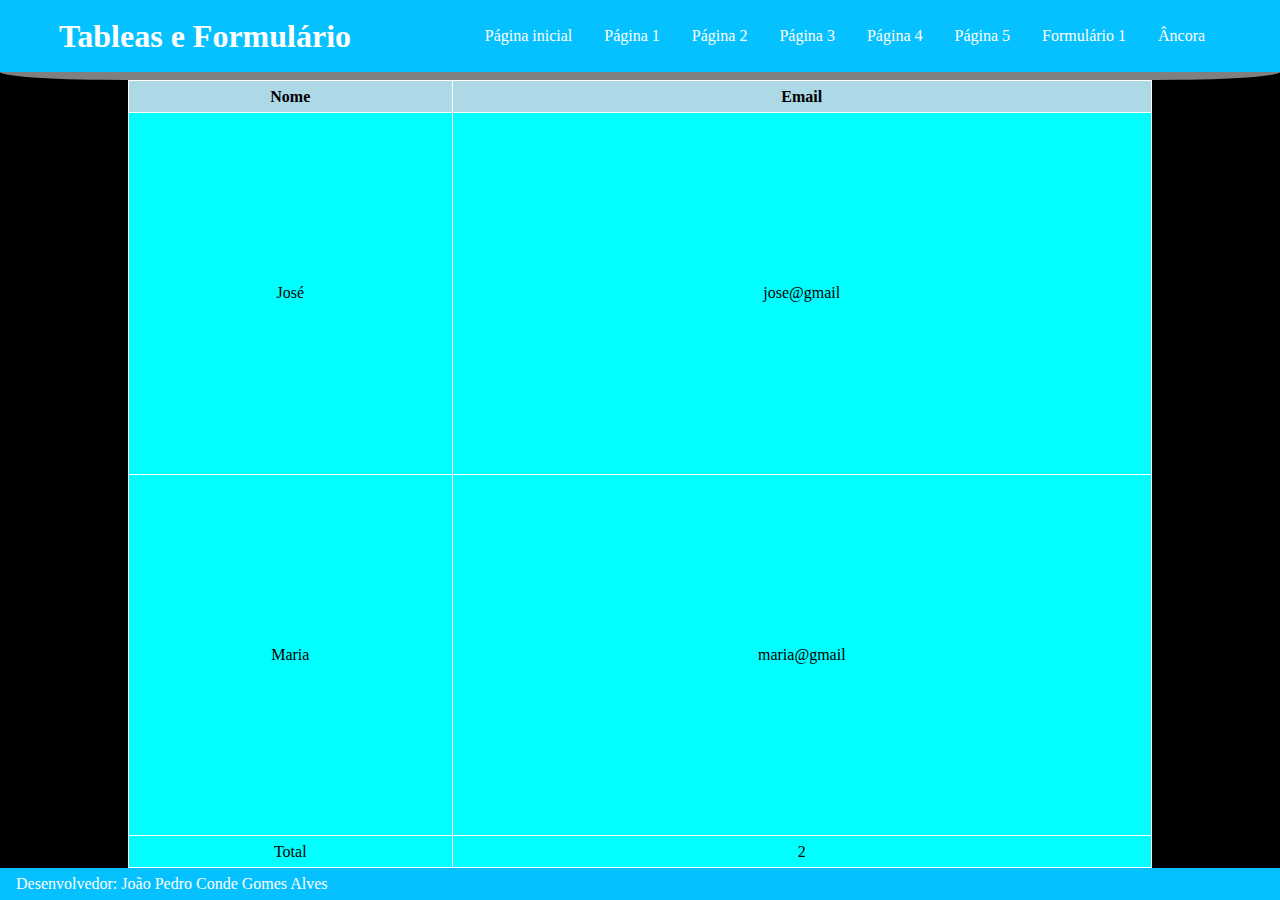
<file: index.html>
<!DOCTYPE html>
<html lang="en">

<head>
    <meta charset="UTF-8">
    <meta http-equiv="X-UA-Compatible" content="IE=edge">
    <meta name="viewport" content="width=device-width, initial-scale=1.0">
    <link rel="stylesheet" href="css/estilo.css">
    <title>Tabela_1</title>
</head>

<body>
    <header>
        <div>
            <h1>Tableas e Formulário</h1>
        </div>
        <ul>
            <li><a href="index.html">Página inicial</a></li>
            <li><a href="pag1.html">Página 1</a></li>
            <li><a href="pag2.html">Página 2</a></li>
            <li><a href="pag3.html">Página 3</a></li>
            <li><a href="pag4.html">Página 4</a></li>
            <li><a href="pag5.html">Página 5</a></li>
            <li><a href="form.html">Formulário 1</a></li>
            <li><a href="ancora.html">Âncora</a></li>
        </ul>
    </header>
    <main class="main">
        <table>
            <thead>
                <tr>
                    <th>Nome</th>
                    <th>Email</th>
                </tr>
            </thead>
            <tbody>
                <tr>
                    <td>José</td>
                    <td>jose@gmail</td>
                </tr>
                <tr>
                    <td>Maria</td>
                    <td>maria@gmail</td>
                </tr>
            </tbody>
            <tfoot>
                <tr>
                    <td>Total</td>
                    <td> 2 </td>
                </tr>
            </tfoot>
        </table>
    </main>
    <footer>
        <p>Desenvolvedor: João Pedro Conde Gomes Alves</p>
    </footer>
</body>

</html>
</file>
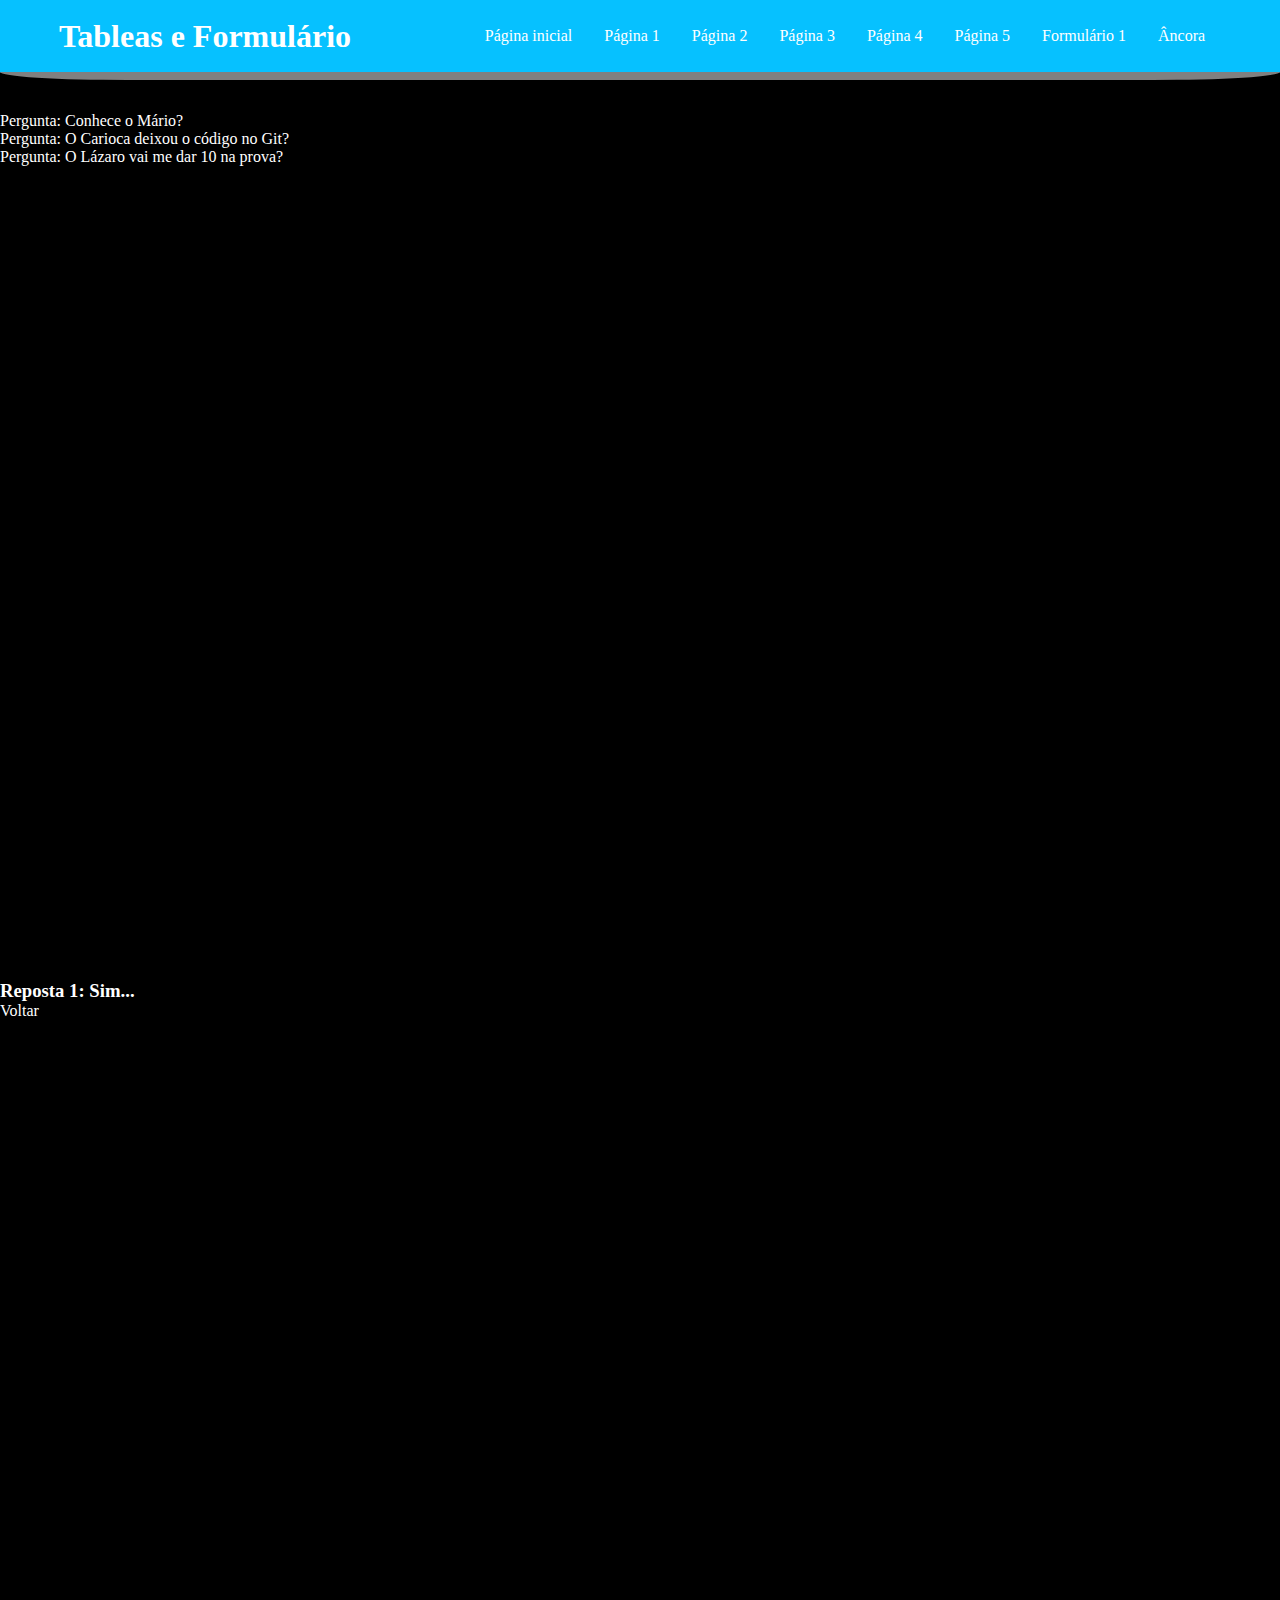
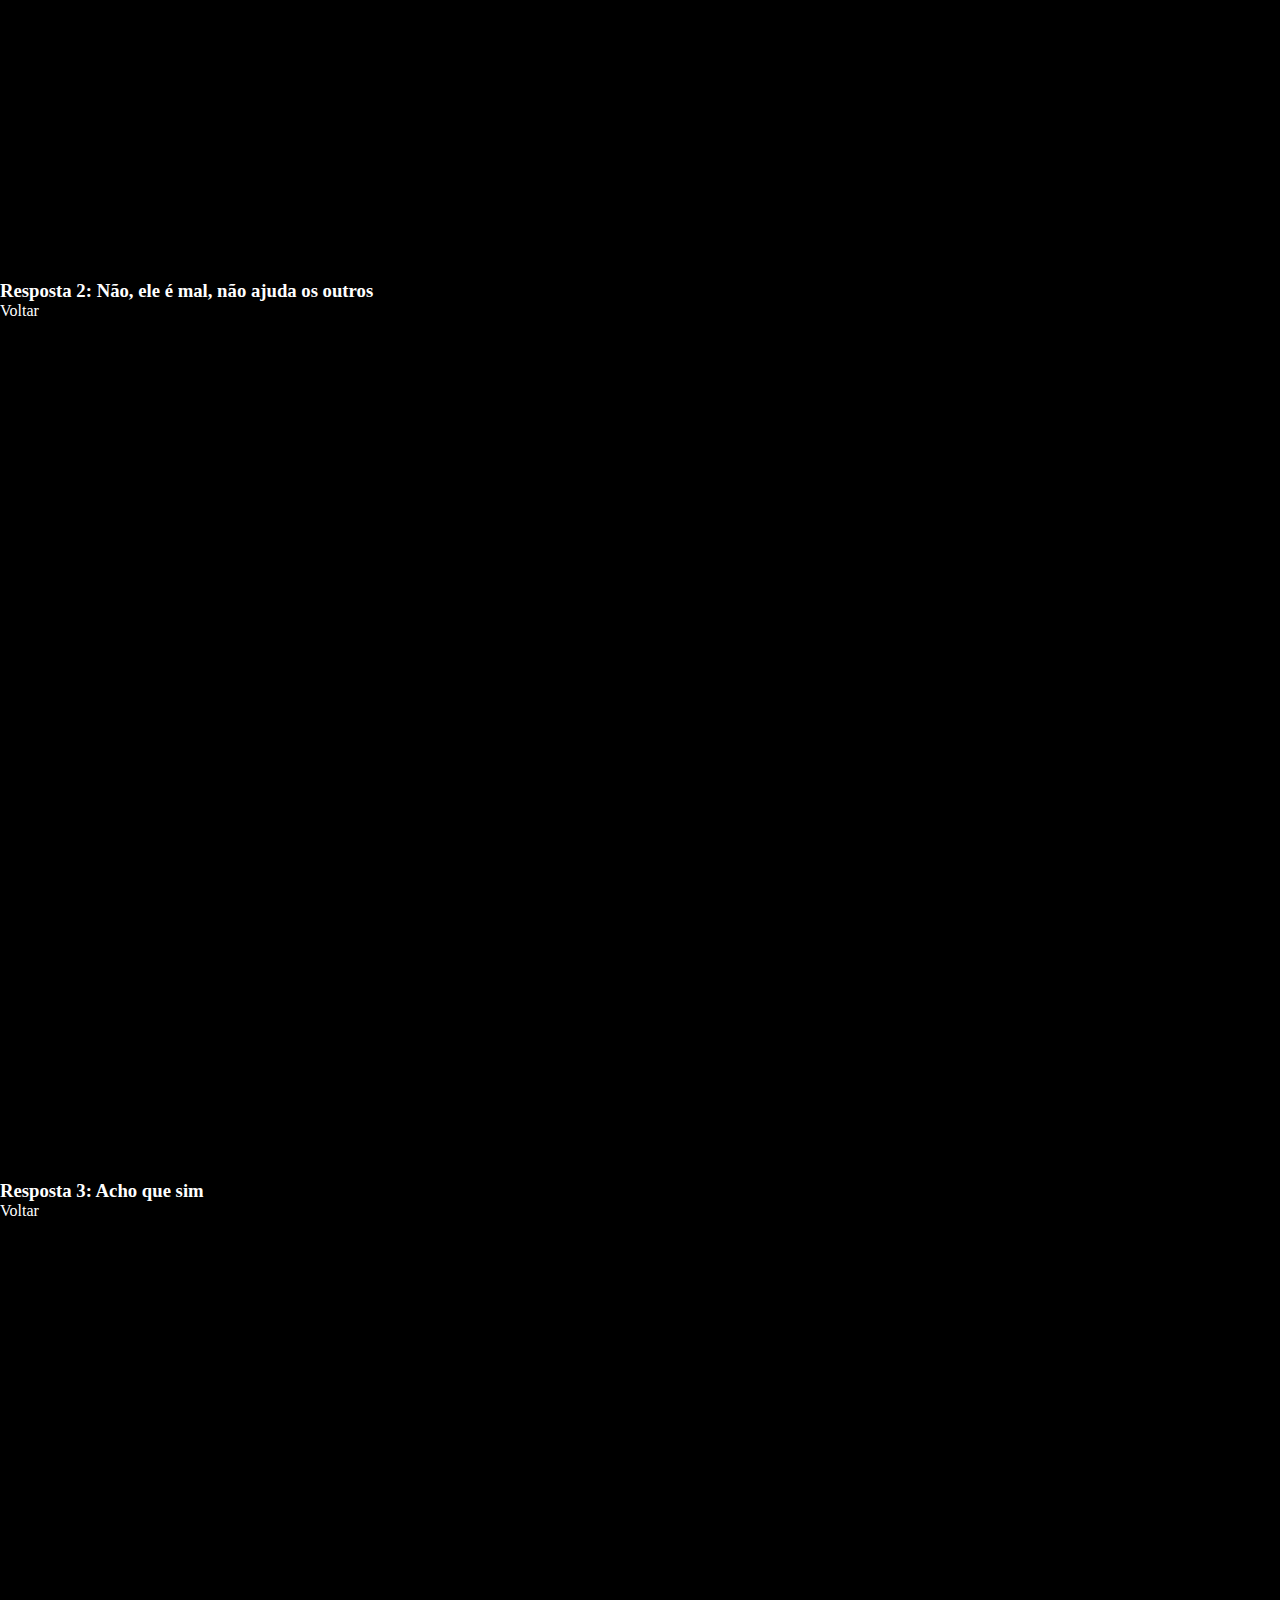
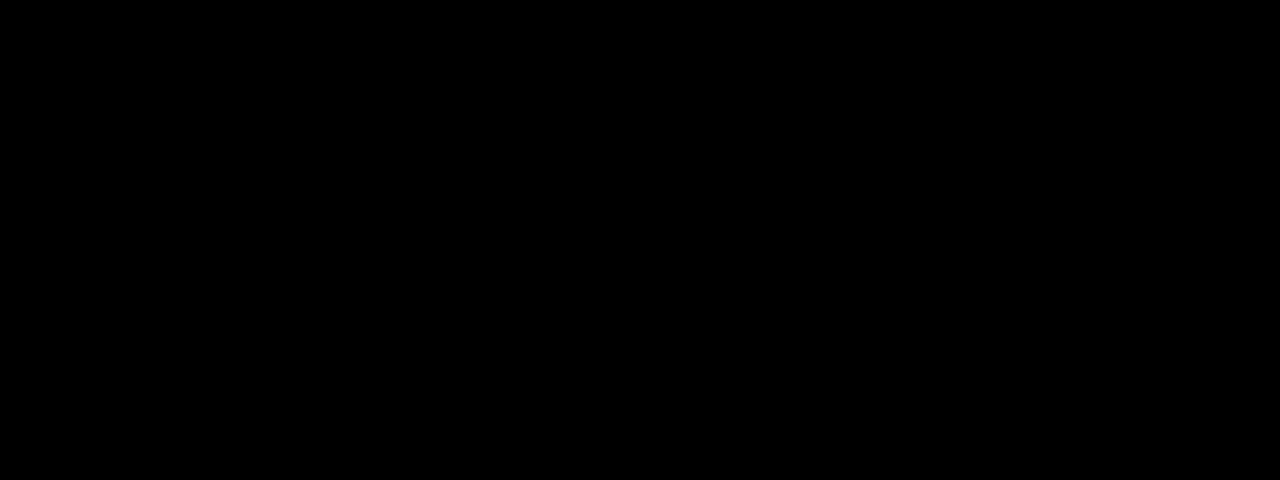
<file: ancora.html>
<!DOCTYPE html>
<html lang="en">

<head>
    <meta charset="UTF-8">
    <meta http-equiv="X-UA-Compatible" content="IE=edge">
    <link rel="stylesheet" href="css/estilo.css">
    <meta name="viewport" content="width=device-width, initial-scale=1.0">
    <title>Âncora</title>
</head>

<body>
    <header id="topo">
        <div>
            <h1>Tableas e Formulário</h1>
        </div>
        <ul>
            <li><a href="index.html">Página inicial</a></li>
            <li><a href="pag1.html">Página 1</a></li>
            <li><a href="pag2.html">Página 2</a></li>
            <li><a href="pag3.html">Página 3</a></li>
            <li><a href="pag4.html">Página 4</a></li>
            <li><a href="pag5.html">Página 5</a></li>
            <li><a href="form.html">Formulário 1</a></li>
            <li><a href="ancora.html">Âncora</a></li>
        </ul>
    </header>
    <main class="anc">
        <section class="p">
            <ol>
                <li>
                    <a href="#r1">Pergunta: Conhece o Mário?</a>
                </li>
                <li>
                    <a href="#r2">Pergunta: O Carioca deixou o código no Git?</a>
                </li>
                <li>
                    <a href="#r3">Pergunta: O Lázaro vai me dar 10 na prova?</a>
                </li>
            </ol>
        </section>
        <section id="r1">
            <h3>Reposta 1: Sim...</h3>
            <a href="#topo">Voltar</a>
        </section>
        <section id="r2">
            <h3>Resposta 2: Não, ele é mal, não ajuda os outros</h3>
            <a href="#topo">Voltar</a>
        </section>
        <section id="r3">
            <h3>Resposta 3: Acho que sim</h3>
            <a href="#topo">Voltar</a>
        </section>
    </main>
    <footer>
        <p>Desenvolvedor: João Pedro Conde Gomes Alves</p>
    </footer>
</body>

</html>
</file>
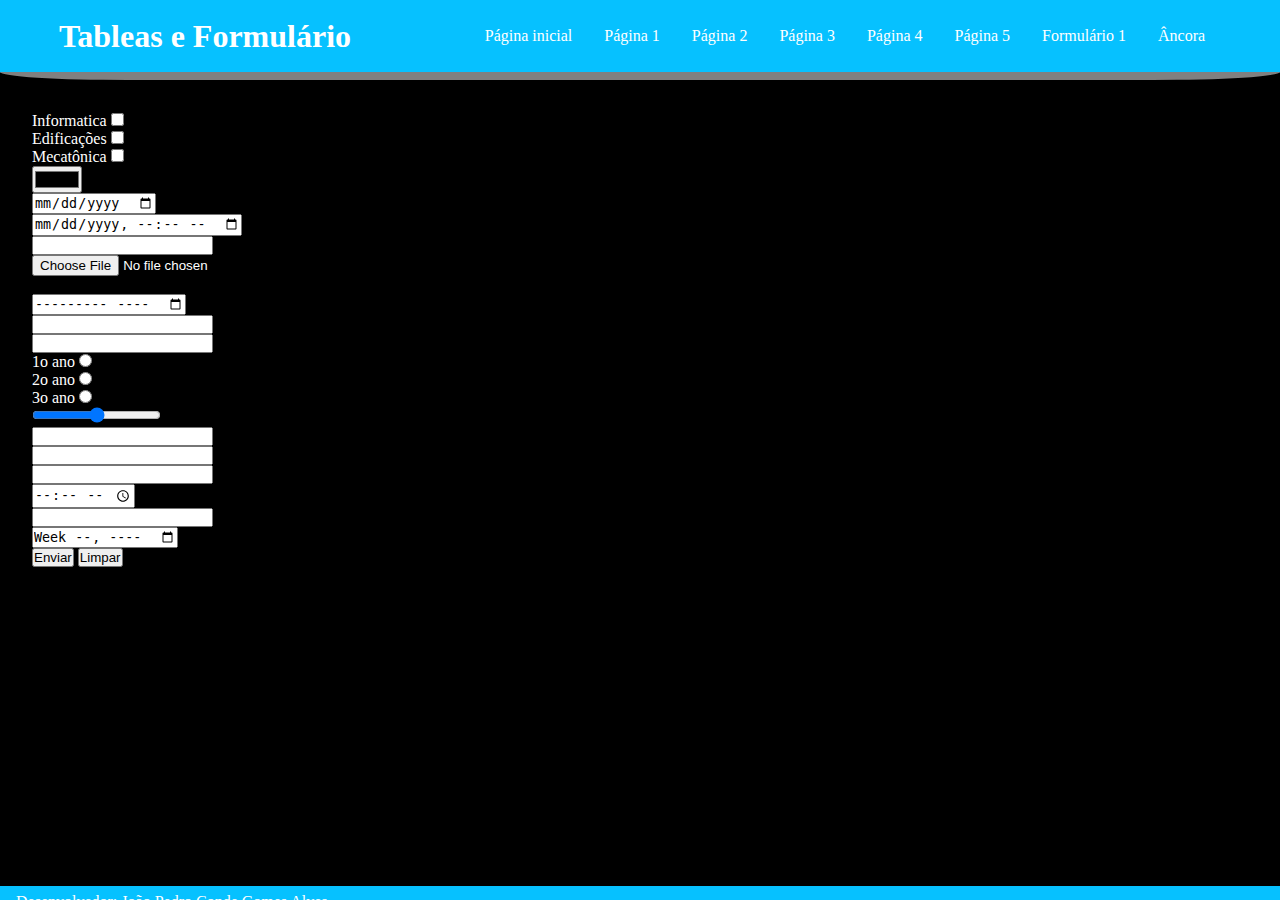
<file: form.html>
<!DOCTYPE html>
<html lang="en">

<head>
    <meta charset="UTF-8">
    <meta http-equiv="X-UA-Compatible" content="IE=edge">
    <meta name="viewport" content="width=device-width, initial-scale=1.0">
    <link rel="stylesheet" href="css/estilo.css">
    <title>Form</title>
</head>

<body>
    <header>
        <div>
            <h1>Tableas e Formulário</h1>
        </div>
        <ul>
            <li><a href="index.html">Página inicial</a></li>
            <li><a href="pag1.html">Página 1</a></li>
            <li><a href="pag2.html">Página 2</a></li>
            <li><a href="pag3.html">Página 3</a></li>
            <li><a href="pag4.html">Página 4</a></li>
            <li><a href="pag5.html">Página 5</a></li>
            <li><a href="form.html">Formulário 1</a></li>
            <li><a href="ancora.html">Âncora</a></li>
        </ul>
    </header>
    <main class="form">
        <form action="" method="post" enctype="multipart/form-data">
            <label for="info">Informatica</label>
            <input type="checkbox" name="curso[]" id="info" value="info">
            </br>
            <label for="edif">Edificações</label>
            <input type="checkbox" name="curso[]" id="edif" value="edif">
            </br>
            <label for="meca">Mecatônica</label>
            <input type="checkbox" name="curso[]" id="meca" value="meca">
            </br>
            <input type="color" name="cor">
            </br>
            <input type="date" name="data">
            </br>
            <input type="datetime-local" name="datahora">
            </br>
            <input type="email" name="email">
            </br>
            <input type="file" name="arquivo">
            </br>
            <input type="hidden" name="1">
            </br>
            <input type="month" name="mes">
            </br>
            <input type="number" name="numero">
            </br>
            <input type="password" name="senha">
            </br>
            <label for="um">1o ano</label>
            <input type="radio" name="ano" value="1" id="um">
            </br>
            <label for="dois">2o ano</label>
            <input type="radio" name="ano" value="2" id="dois">
            </br>
            <label for="tres">3o ano</label>
            <input type="radio" name="ano" value="3" id="tres">
            </br>
            <input type="range" name="porcentagem">
            </br>
            <input type="search" name="busca">
            </br>
            <input type="tel" name="telefone">
            </br>
            <input type="text" name="nome">
            </br>
            <input type="time" name="hora">
            </br>
            <input type="url" name="site">
            </br>
            <input type="week" name="semana">
            </br>
            <button type="submit">Enviar</button>
            <button type="reset">Limpar</button>
        </form>
    </main>
    </br>
    <footer>
        <p>Desenvolvedor: João Pedro Conde Gomes Alves</p>
    </footer>
</body>

</html>
</file>
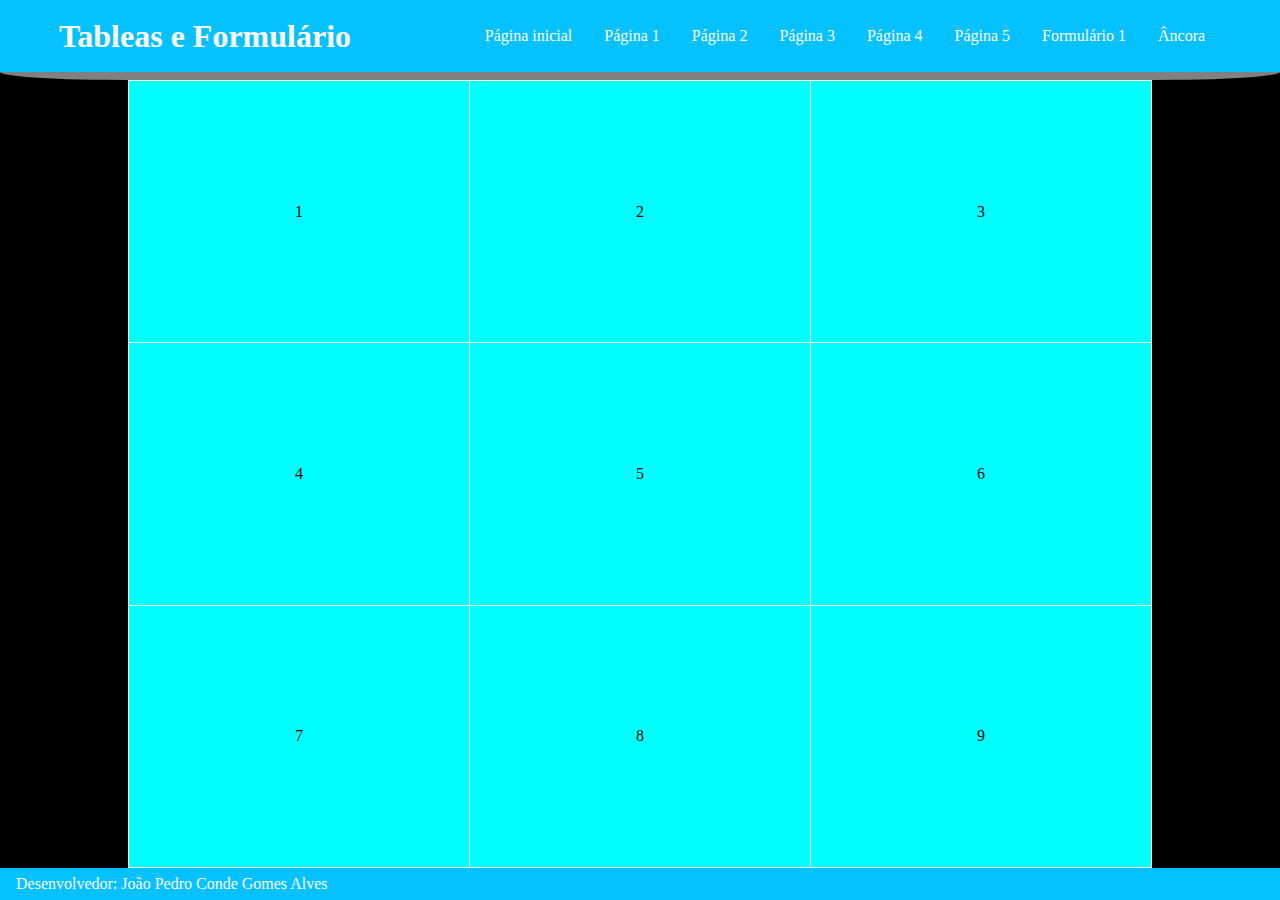
<file: pag1.html>
<!DOCTYPE html>
<html lang="en">

<head>
    <meta charset="UTF-8">
    <meta http-equiv="X-UA-Compatible" content="IE=edge">
    <meta name="viewport" content="width=device-width, initial-scale=1.0">
    <link rel="stylesheet" href="css/estilo.css">
    <title>Tabela_2</title>
</head>

<body>
    <header>
        <div>
            <h1>Tableas e Formulário</h1>
        </div>
        <ul>
            <li><a href="index.html">Página inicial</a></li>
            <li><a href="pag1.html">Página 1</a></li>
            <li><a href="pag2.html">Página 2</a></li>
            <li><a href="pag3.html">Página 3</a></li>
            <li><a href="pag4.html">Página 4</a></li>
            <li><a href="pag5.html">Página 5</a></li>
            <li><a href="form.html">Formulário 1</a></li>
            <li><a href="ancora.html">Âncora</a></li>
        </ul>
    </header>
    <main class="main">
        <table>
            <tbody>
                <tr>
                    <td>1</td>
                    <td>2</td>
                    <td>3</td>
                </tr>
                <tr>
                    <td>4</td>
                    <td>5</td>
                    <td>6</td>
                </tr>
                <tr>
                    <td>7</td>
                    <td>8</td>
                    <td>9</td>
                </tr>
            </tbody>
        </table>
    </main>
    <footer>
        <p>Desenvolvedor: João Pedro Conde Gomes Alves</p>
    </footer>
</body>

</html>
</file>
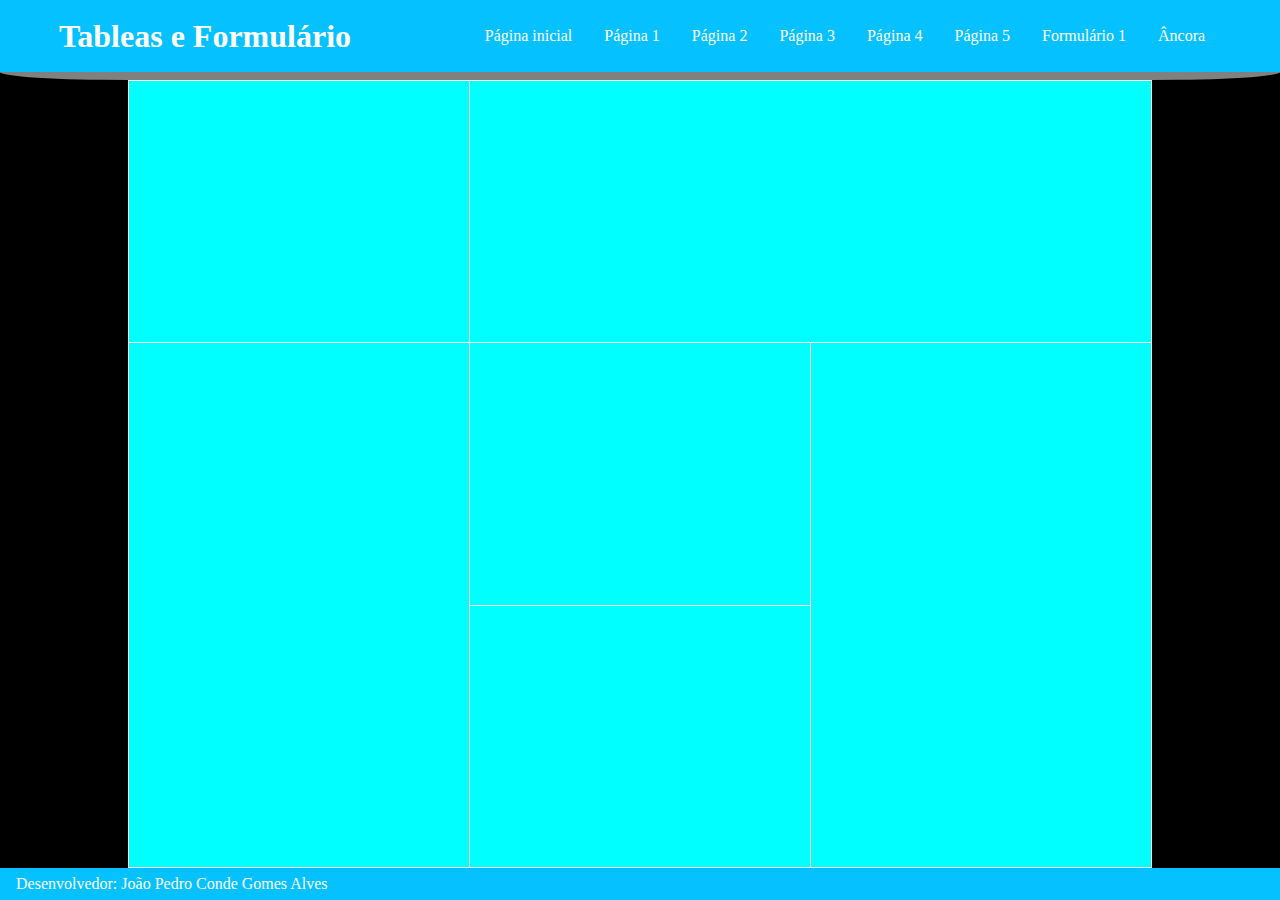
<file: pag2.html>
<!DOCTYPE html>
<html lang="en">

<head>
    <meta charset="UTF-8">
    <meta http-equiv="X-UA-Compatible" content="IE=edge">
    <meta name="viewport" content="width=device-width, initial-scale=1.0">
    <link rel="stylesheet" href="css/estilo.css">
    <title>Tabela_3</title>
</head>

<body>
    <header>
        <div>
            <h1>Tableas e Formulário</h1>
        </div>
        <ul>
            <li><a href="index.html">Página inicial</a></li>
            <li><a href="pag1.html">Página 1</a></li>
            <li><a href="pag2.html">Página 2</a></li>
            <li><a href="pag3.html">Página 3</a></li>
            <li><a href="pag4.html">Página 4</a></li>
            <li><a href="pag5.html">Página 5</a></li>
            <li><a href="form.html">Formulário 1</a></li>
            <li><a href="ancora.html">Âncora</a></li>
        </ul>
    </header>
    <main class="main">
        <table>
            <tr>
                <td></td>
                <td colspan="2"></td>
            </tr>
            <tr>
                <td rowspan="2"></td>
                <td></td>
                <td rowspan="2"></td>
            </tr>
            <tr>
                <td></td>
            </tr>
        </table>
    </main>
    <footer>
        <p>Desenvolvedor: João Pedro Conde Gomes Alves</p>
    </footer>
</body>

</html>
</file>
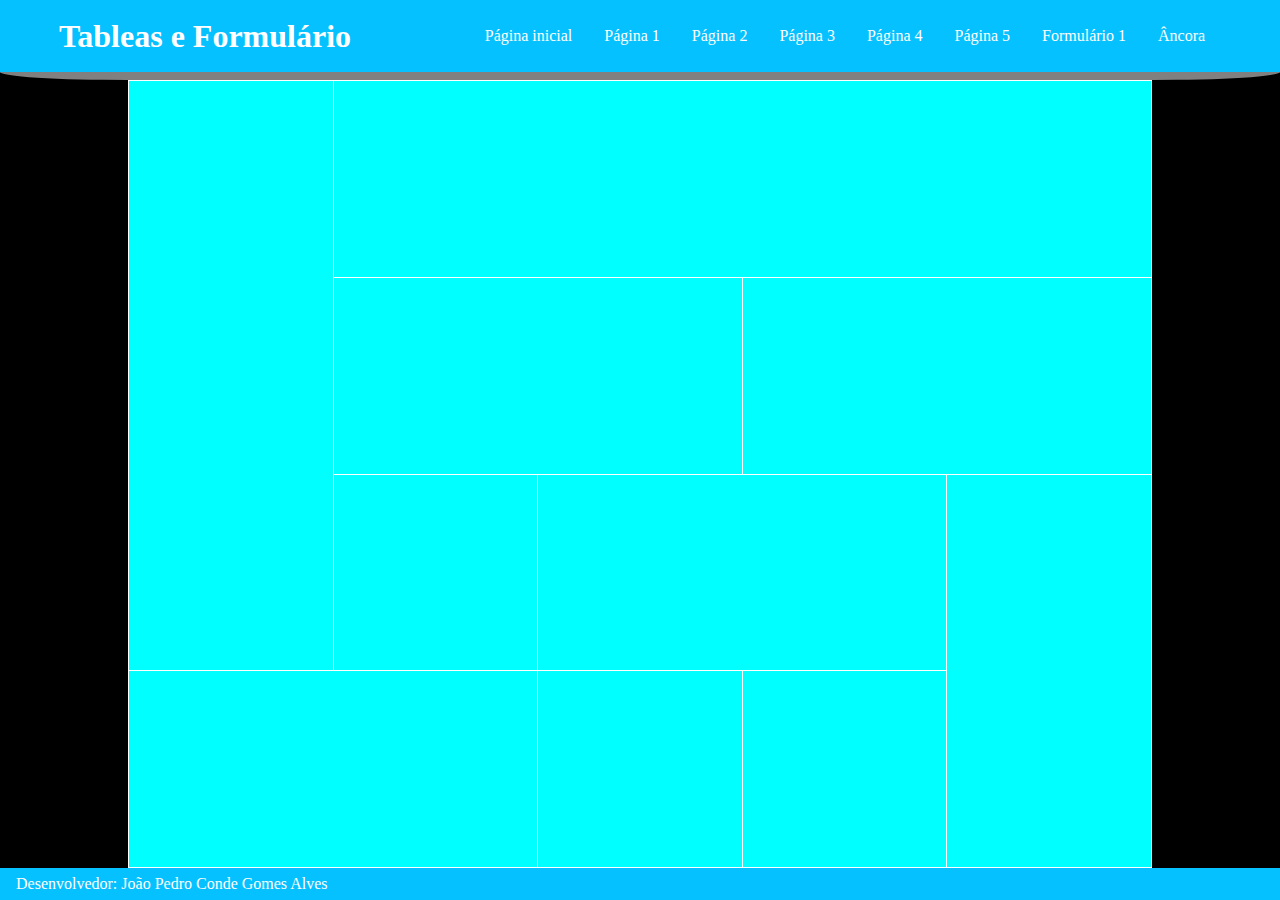
<file: pag3.html>
<!DOCTYPE html>
<html lang="en">

<head>
    <meta charset="UTF-8">
    <meta http-equiv="X-UA-Compatible" content="IE=edge">
    <meta name="viewport" content="width=device-width, initial-scale=1.0">
    <link rel="stylesheet" href="css/estilo.css">
    <title>Tabela_4</title>
</head>

<body>
    <header>
        <div>
            <h1>Tableas e Formulário</h1>
        </div>
        <ul>
            <li><a href="index.html">Página inicial</a></li>
            <li><a href="pag1.html">Página 1</a></li>
            <li><a href="pag2.html">Página 2</a></li>
            <li><a href="pag3.html">Página 3</a></li>
            <li><a href="pag4.html">Página 4</a></li>
            <li><a href="pag5.html">Página 5</a></li>
            <li><a href="form.html">Formulário 1</a></li>
            <li><a href="ancora.html">Âncora</a></li>
        </ul>
    </header>
    <main class="main">
        <table>
            <tr>
                <td rowspan="3"></td>
                <td colspan="4"></td>
            </tr>
            <tr>
                <td colspan="2"></td>
                <td colspan="2"></td>
            </tr>
            <tr>
                <td></td>
                <td colspan="2"></td>
                <td rowspan="2"></td>
            </tr>
            <tr>
                <td colspan="2"></td>
                <td></td>
                <td></td>
            </tr>
        </table>
    </main>
    <footer>
        <p>Desenvolvedor: João Pedro Conde Gomes Alves</p>
    </footer>
</body>

</html>
</file>
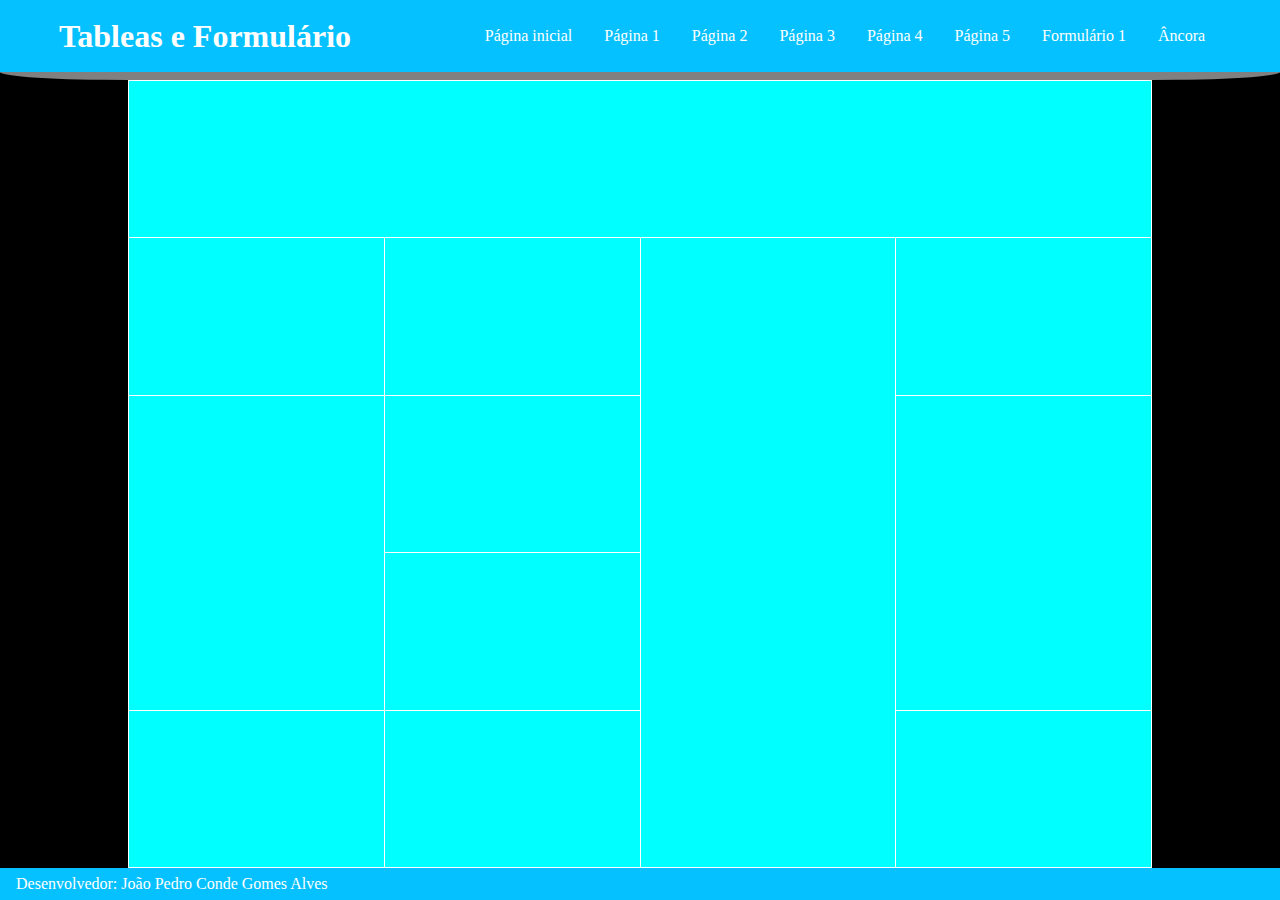
<file: pag4.html>
<!DOCTYPE html>
<html lang="en">

<head>
    <meta charset="UTF-8">
    <meta http-equiv="X-UA-Compatible" content="IE=edge">
    <meta name="viewport" content="width=device-width, initial-scale=1.0">
    <link rel="stylesheet" href="css/estilo.css">
    <title>Tabela_5</title>
</head>

<body>
    <header>
        <div>
            <h1>Tableas e Formulário</h1>
        </div>
        <ul>
            <li><a href="index.html">Página inicial</a></li>
            <li><a href="pag1.html">Página 1</a></li>
            <li><a href="pag2.html">Página 2</a></li>
            <li><a href="pag3.html">Página 3</a></li>
            <li><a href="pag4.html">Página 4</a></li>
            <li><a href="pag5.html">Página 5</a></li>
            <li><a href="form.html">Formulário 1</a></li>
            <li><a href="ancora.html">Âncora</a></li>
        </ul>
    </header>
    <main class="main">
        <table>
            <tr>
                <td colspan="4"></td>
            </tr>
            <tr>
                <td></td>
                <td></td>
                <td rowspan="4"></td>
                <td></td>
            </tr>
            <tr>
                <td rowspan="2"></td>
                <td></td>
                <td rowspan="2"></td>
            </tr>
            <tr>
                <td></td>
            </tr>
            <tr>
                <td></td>
                <td></td>
                <td></td>
            </tr>
        </table>
    </main>
    <footer>
        <p>Desenvolvedor: João Pedro Conde Gomes Alves</p>
    </footer>
</body>

</html>
</file>
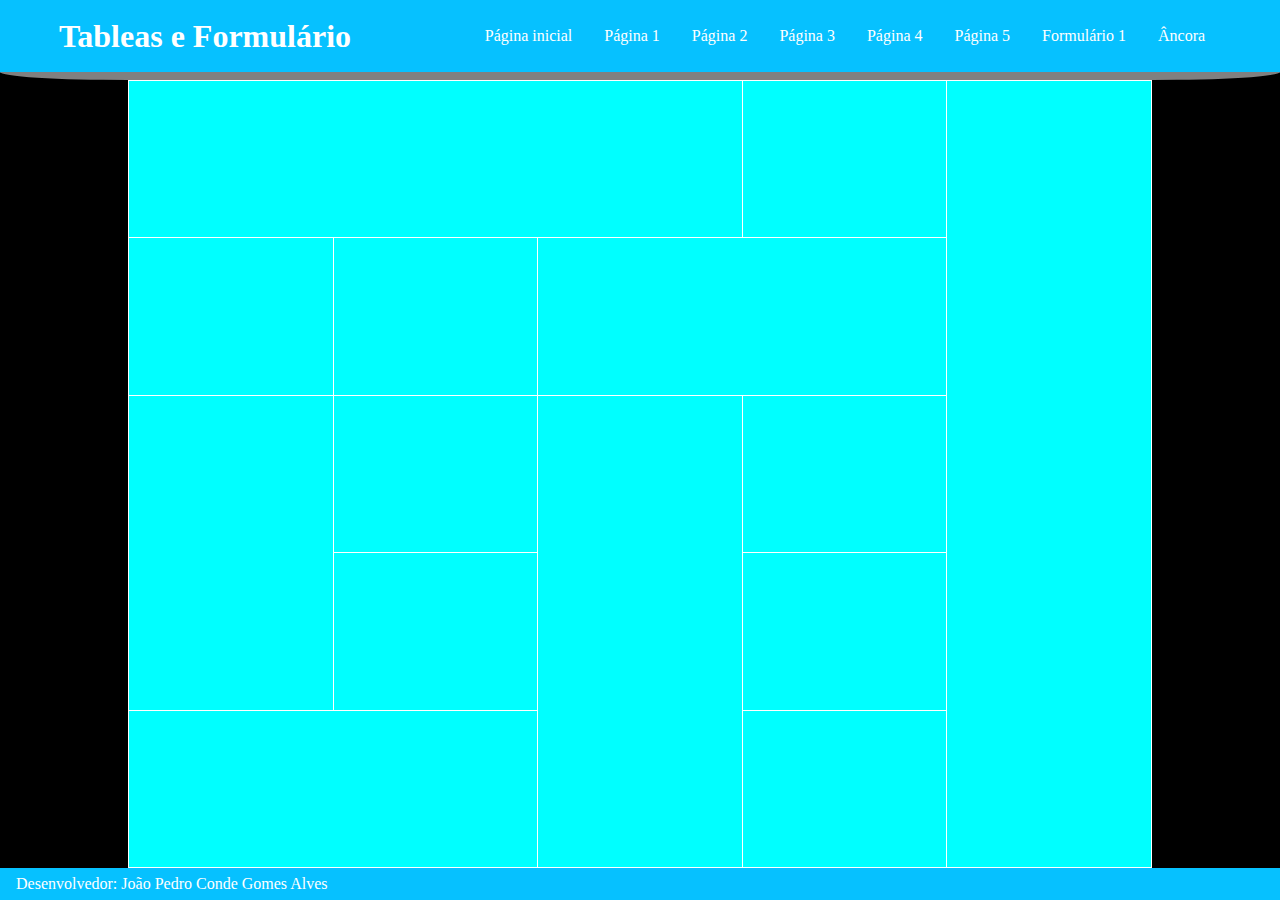
<file: pag5.html>
<!DOCTYPE html>
<html lang="en">

<head>
    <meta charset="UTF-8">
    <meta http-equiv="X-UA-Compatible" content="IE=edge">
    <meta name="viewport" content="width=device-width, initial-scale=1.0">
    <link rel="stylesheet" href="css/estilo.css">
    <title>Tabela_6</title>
</head>

<body>
    <header>
        <div>
            <h1>Tableas e Formulário</h1>
        </div>
        <ul>
            <li><a href="index.html">Página inicial</a></li>
            <li><a href="pag1.html">Página 1</a></li>
            <li><a href="pag2.html">Página 2</a></li>
            <li><a href="pag3.html">Página 3</a></li>
            <li><a href="pag4.html">Página 4</a></li>
            <li><a href="pag5.html">Página 5</a></li>
            <li><a href="form.html">Formulário 1</a></li>
            <li><a href="ancora.html">Âncora</a></li>
        </ul>
    </header>
    <main class="main">
        <table>
            <tr>
                <td colspan="3"></td>
                <td></td>
                <td rowspan="5"></td>
            </tr>
            <tr>
                <td></td>
                <td></td>
                <td colspan="2"></td>
            </tr>
            <tr>
                <td rowspan="2"></td>
                <td></td>
                <td rowspan="3"></td>
                <td></td>
            </tr>
            <tr>
                <td></td>
                <td></td>
            </tr>
            <tr>
                <td colspan="2"></td>
                <td></td>
            </tr>
        </table>
    </main>
    <footer>
        <p>Desenvolvedor: João Pedro Conde Gomes Alves</p>
    </footer>
</body>

</html>
</file>
<file: css/estilo.css>
*{
    box-sizing: border-box;
    padding: 0em;
    margin: 0em;
}

:root{
    --p: aqua;
    --s: lightblue;
    --t: gray;
    --q: rgb(6, 193, 255);
    --preto: black;
    --branco: white;
}

header{
    display: flex;
    justify-content: space-around;
    align-items: center;   
    background-color: var(--q);
    height: 5rem; 
    border-bottom: 0.5rem solid var(--t);
    border-bottom-left-radius: 10%;
    border-bottom-right-radius: 10%;
}

header ul{
    display: grid;
    grid-template-columns: auto auto auto auto auto auto auto auto;
    align-items: center;
    list-style-type: none;
}

header ul li a{
    padding: 1rem;
    color: var(--branco);
    text-decoration: none;
    width: 100%;
}

header ul li a:hover{
    background-color: var(--t);
}

body{
    background-color: var(--preto);
    color: var(--branco);
}

.main{
    min-height: calc(100vh - 7rem);
    display: flex;
    justify-content: center;
}

.form{
    min-height: calc(100vh - 7rem);
}

.form form{
    padding-top: 2rem;
    padding-left: 2rem;
}

.anc section a{
    color: var(--branco);
    text-decoration: none;
}

.anc section a:hover{
    color: var(--p);
}

.p{
    padding-top: 2rem;
}

table{
    width: 80%;
    border-collapse: collapse;
    color: var(--preto);
}

table tr th, table tr td{
    border: 0.1rem solid var(--branco);
    background-color: var(--p);
    height: 2rem;
    width: 2rem;
    text-align: center;
}

table tr th, table tr td:hover{
    background-color: var(--s);
}

section{
    height: 100vh;
}

footer{
    height: 2rem;
    background-color: var(--q);
    position: fixed; 
    width: 100%;  
    display: flex;
    align-items: center;
}

footer p{
    padding-left: 1rem;
}
</file>
